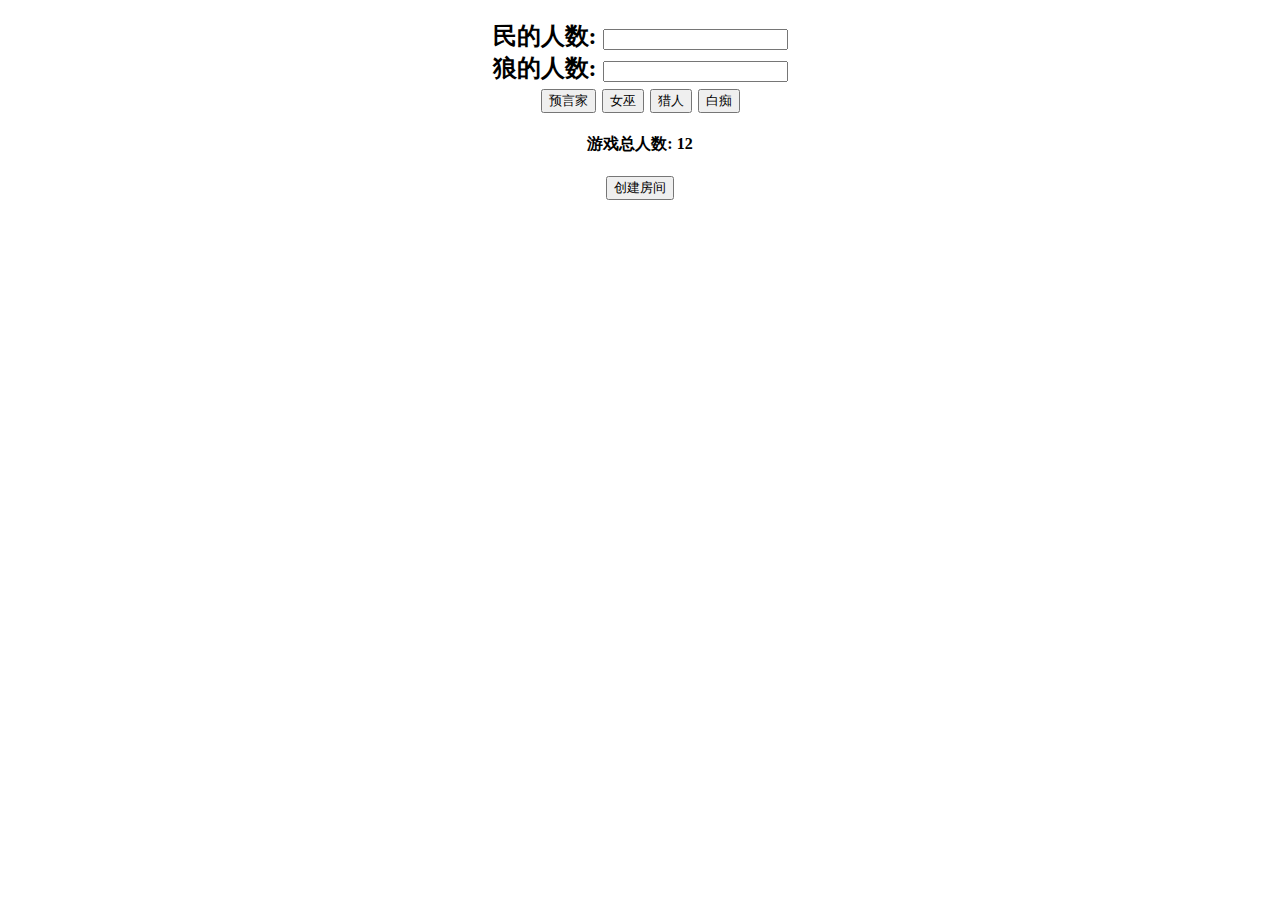
<file: src/Websites/CreateRoom/index.html>
<!DOCTYPE html>
<html lang="en" >

<head>
  <meta charset="UTF-8">
  <title>A Pen by  jackzhaolt</title>
  
  
  
      <link rel="stylesheet" href="css/style.css">

  
</head>

<body>

  <form>
  <div class = "page">
  <h2>民的人数: <input type="text" name="民的人数"><br>
    狼的人数: <input type="text" name="狼的人数"><br>
    <div class = "god">
    <button type="button" >预言家</button>
    <button type="button" >女巫</button>
    <button type="button" >猎人</button>
    <button type="button" >白痴</button>
     </div>
    </h2>
    <h4>游戏总人数: 12</h4>
  <button type="button" onclick=a href="url">创建房间</button>
    </div>
  
</form>
  
  

</body>

</html>
</file>
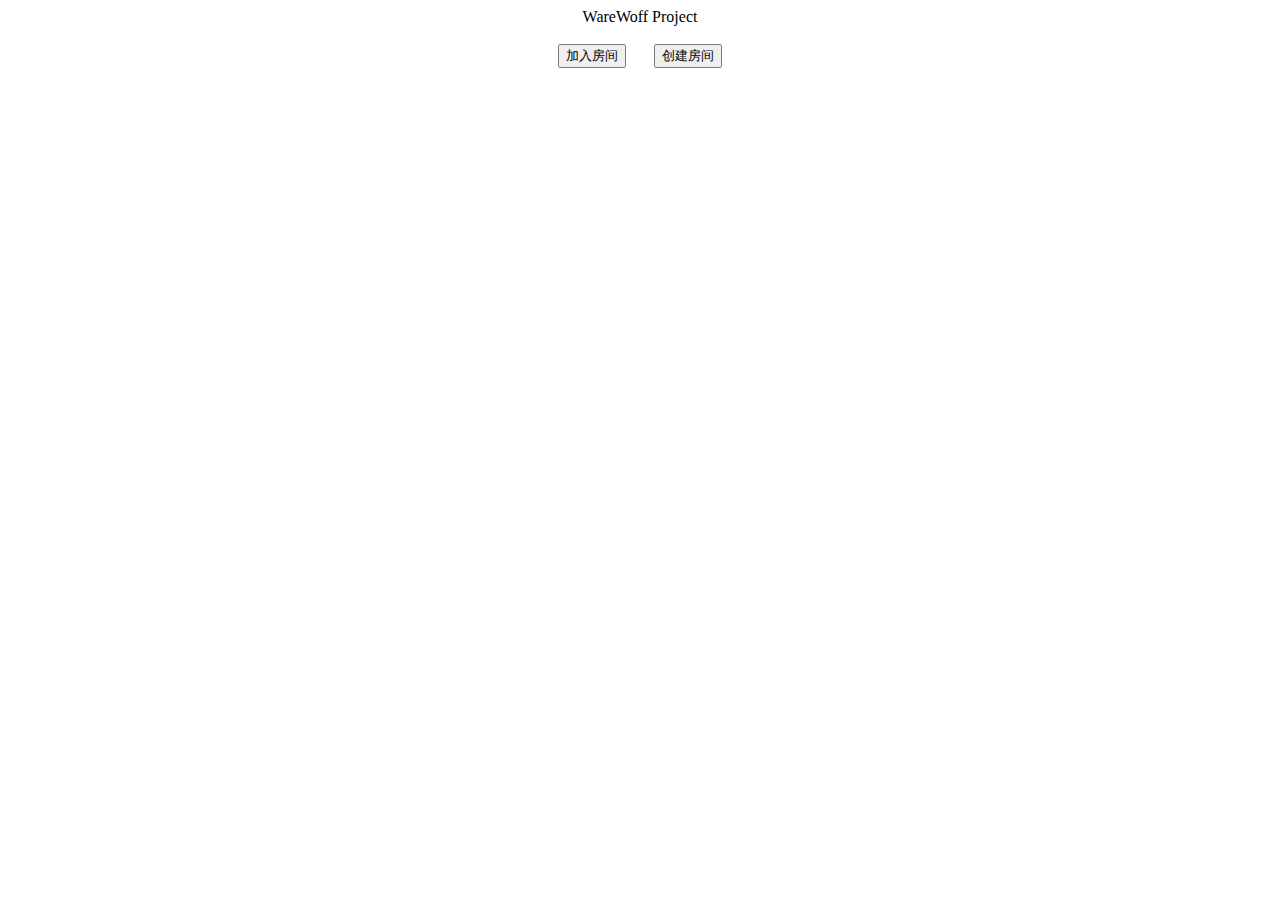
<file: src/Websites/InitialPage/index.html>
<!DOCTYPE html>
<html lang="en" >

<head>
  <meta charset="UTF-8">
  <title>A Pen by  jackzhaolt</title>
  
  
  
      <link rel="stylesheet" href="css/style.css">

  
</head>

<body>

  <html>
  <head> <center>WareWoff Project</center></head>
  <body>
    <div class="space">&nbsp;</div>
    <div class="botton" id="1"><button type="button" a href="url">加入房间</button>
      &nbsp;&nbsp;&nbsp;&nbsp;&nbsp;
      <button type="button" onclick=a href="url">创建房间</button>
      </div>
    
  </body>
</html>
  
  

</body>

</html>
</file>
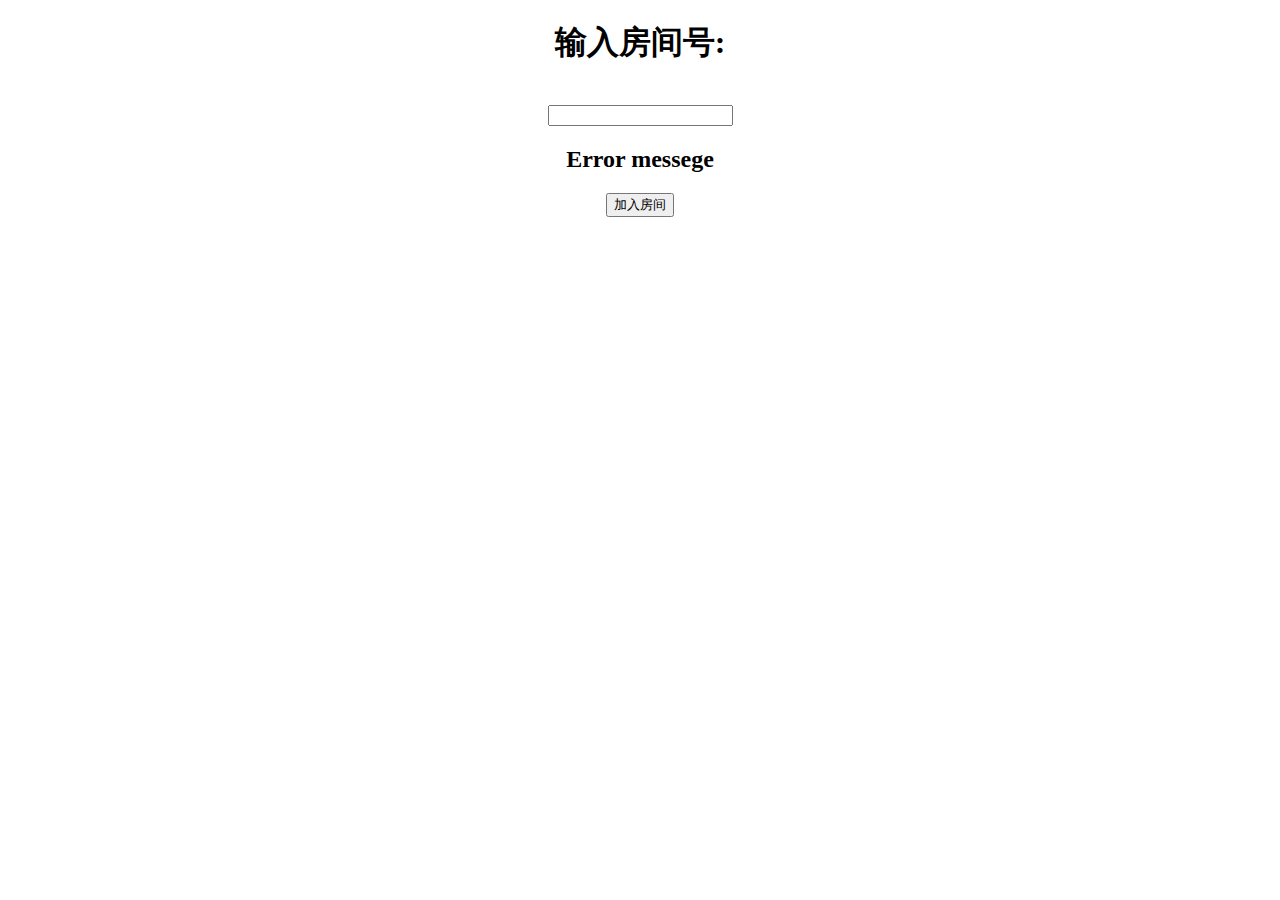
<file: src/Websites/JoinRoom/index.html>
<!DOCTYPE html>
<html lang="en" >

<head>
  <meta charset="UTF-8">
  <title>A Pen by  jackzhaolt</title>
  
  
  
      <link rel="stylesheet" href="css/style.css">

  
</head>

<body>

  <form>
  <div class = "page">
  <h1>输入房间号:</h1><br>
  <input type="text" name="输入房间号"><br>
  <h2> Error messege</h2>
  <button type="button" onclick=a href="url">加入房间</button>
    </div>
</form>
  
  

</body>

</html>
</file>
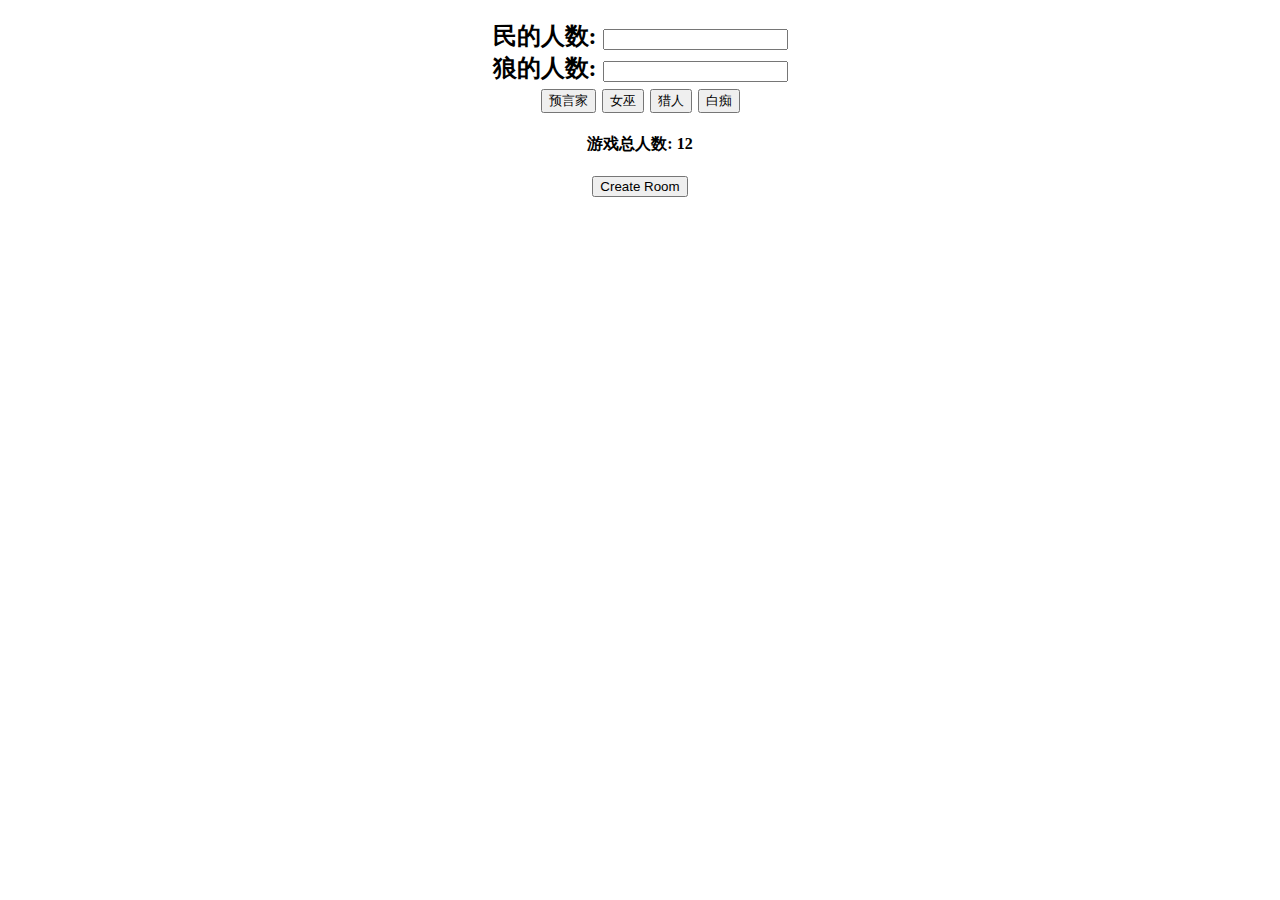
<file: src/Websites/CreateRoom/CreateRoom.html>
<!DOCTYPE html>
<html lang="en" >

<head>
  <meta charset="UTF-8">
  <title>Create Room</title>
  
  
  
      <link rel="stylesheet" href="css/style.css">
</head>

<body>

  <form>
  <div class = "page">
  <h2>民的人数: <input type="text" name="民的人数"><br>
    狼的人数: <input type="text" name="狼的人数"><br>
    <div class = "god">
    <button type="button" >预言家</button>
    <button type="button" >女巫</button>
    <button type="button" >猎人</button>
    <button type="button" >白痴</button>
     </div>
    </h2>
    <h4>游戏总人数: 12</h4>
	<a href="..\GameRoom\GameRoom.html"> 
		<button>Create Room</button>
		</a>
    </div>
  
</form>
  
  

</body>

</html>
</file>
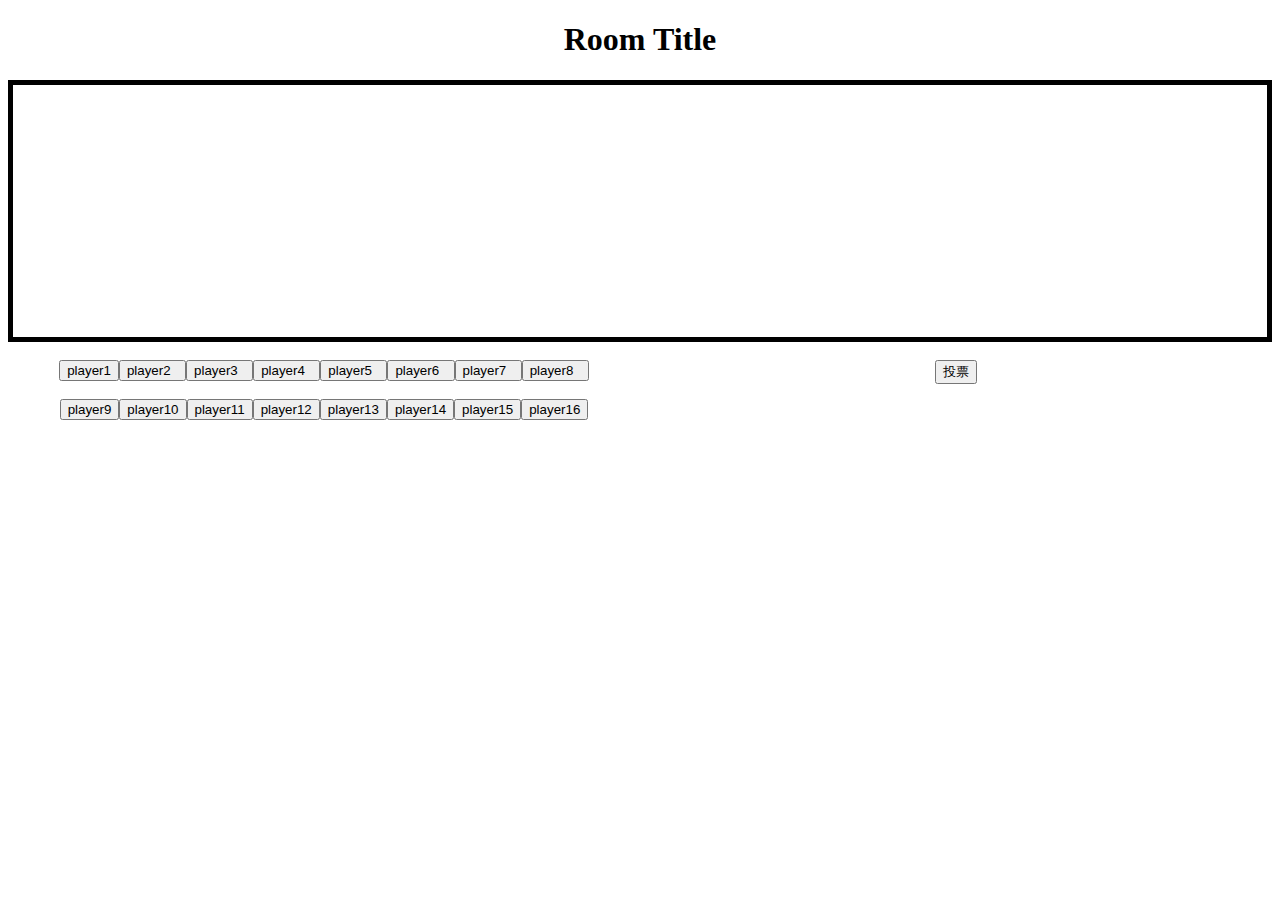
<file: src/Websites/GameRoom/GameRoom.html>
<!DOCTYPE html>
<html lang="en" >

<head>
  <meta charset="UTF-8">
  <title>Game Room</title>
  
  
  
  
  
</head>

<body>

  <style>
  .thin-black-border {
    border-color: black;
    border-width: 5px;
    border-style: solid;
  }
  
  .thin-black-border2 {
    border-color: black;
    border-width: 2.5px;
    border-style: solid;
  }
  
  label {
    display: block;
    margin: 20 1 5 10px;
  }
  
</style>

<div>
  <h1 style="text-align:center">Room Title</h1>
  <div class="thin-black-border">
    <br />
    <br />
    <br />
    <br />
    <br />
    <br />
    <br />
    <br />
    <br />
    <br />
    <br />
    <br />
    <br />
    <br />
  </div>
  <br />
<!--  <div id="main" style="width:100%">
    
    <div id="left" style="float:left; width:49.67%" class="thin-black-border2">
     <button type="button">Click Me!</button>
      <button type="button">Click Me!</button>
      <button type="button">Click Me!</button>
      <button type="button">Click Me!</button>
      <button type="button">Click Me!</button>
      <button type="button">Click Me!</button>
      <button type="button">Click Me!</button>
      <button type="button">Click Me!</button>
      <br />
      <button type="button">Click Me!</button>
      <button type="button">Click Me!</button>
      <button type="button">Click Me!</button>
      <button type="button">Click Me!</button>
      <button type="button">Click Me!</button>
      <button type="button">Click Me!</button>
      <button type="button">Click Me!</button>
      <button type="button">Click Me!</button>
    </div>
    <div id="right" style="float:left; width:49.67%" class="thin-black-border2">
      fsdfsdfdsfds
    </div>
  </div>
-->
  <div>
    <form action="form_action.asp" method="get">
     <div style="float:left; width:50%;text-align:center">
    <div>
    <label><button name = "players" type="button" value="" />player1</label>
      
    <label><button name = "players" type="button" value="" />player2&nbsp;&nbsp;</label>
    <label><button name = "players" type="button" value="" />player3&nbsp;&nbsp;</label>
    <label><button name = "players" type="button" value="" />player4&nbsp;&nbsp;</label>
    <label><button name = "players" type="button" value="" />player5&nbsp;&nbsp;</label>
    <label><button name = "players" type="button" value="" />player6&nbsp;&nbsp;</label>
    <label><button name = "players" type="button" value="" />player7&nbsp;&nbsp;</label>
    <label><button name = "players" type="button" value="" />player8&nbsp;&nbsp;</label>
     </div>
        &nbsp;
     <div>
    <label><button name = "players" type="button" value="" />player9</label>
    <label><button name = "players" type="button" value="" />player10</label>
    <label><button name = "players" type="button" value="" />player11</label>
    <label><button name = "players" type="button" value="" />player12</label>
    <label><button name = "players" type="button" value="" />player13</label>
    <label><button name = "players" type="button" value="" />player14</label>
    <label><button name = "players" type="button" value="" />player15</label>
    <label><button name = "players" type="button" value="" />player16</label>
         </div>
     </div>
     <div style="float:left; width:50%;text-align:center">
    <input type="submit" value="投票" />
            </div>
    </form>
   </div>
 </div>
  
  

</body>

</html>
</file>
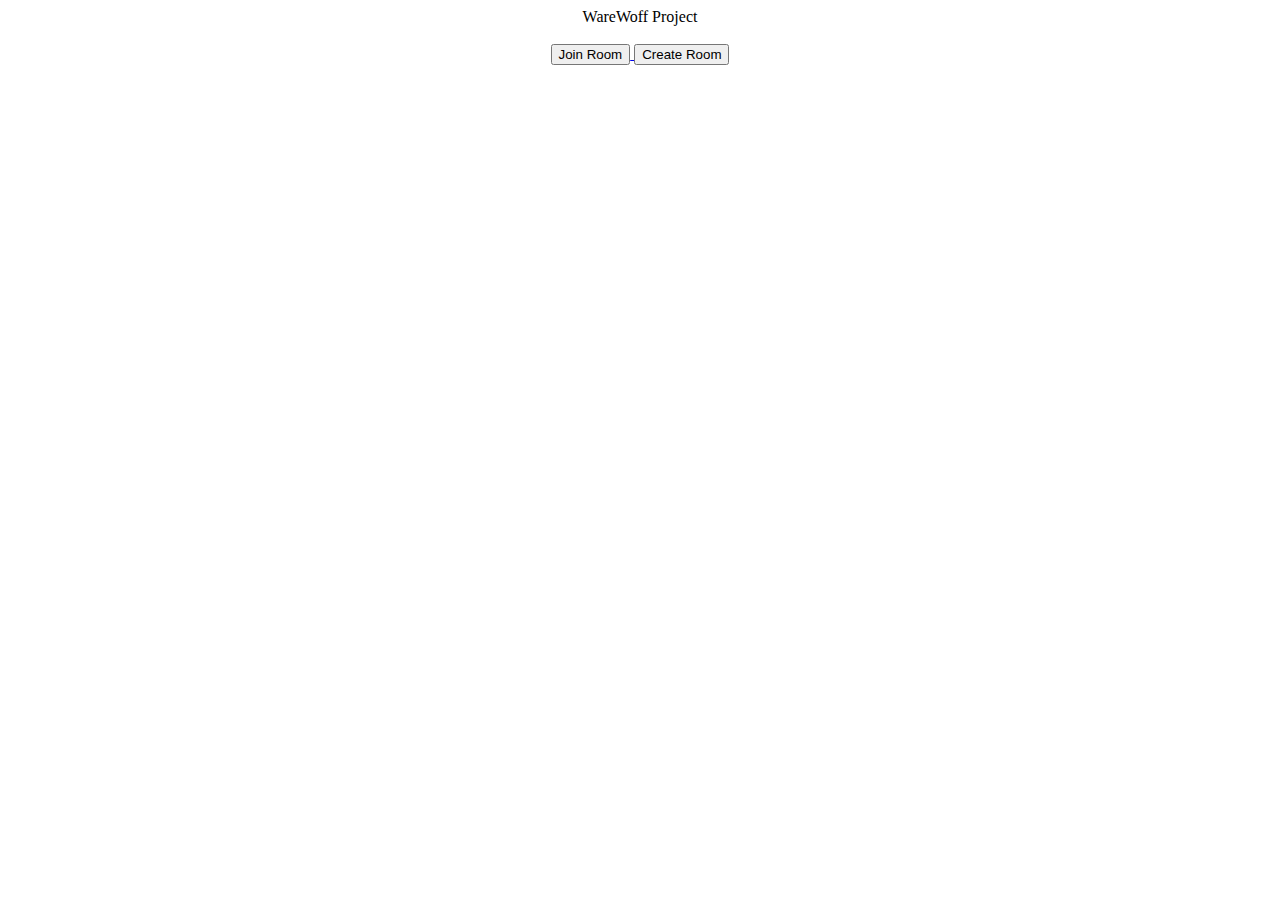
<file: src/Websites/InitialPage/InitialPage.html>
<!DOCTYPE html>
<html lang="en" >

<head>
  <meta charset="UTF-8">
  <title>Initial Page</title>
  
  
  
      <link rel="stylesheet" href="css/style.css">

  
</head>

<body>

  <html>
  <head> <center>WareWoff Project</center></head>
  <body>
    <div class="space">&nbsp;</div>
    <div class="botton">
		<a href="..\JoinRoom\JoinRoom.html">
		<button>Join Room</button>
		</a>
		<a href="..\CreateRoom\CreateRoom.html">
		<button>Create Room</button>
		</a>
    </div>
    
  </body>
</html>
  
  

</body>

</html>
</file>
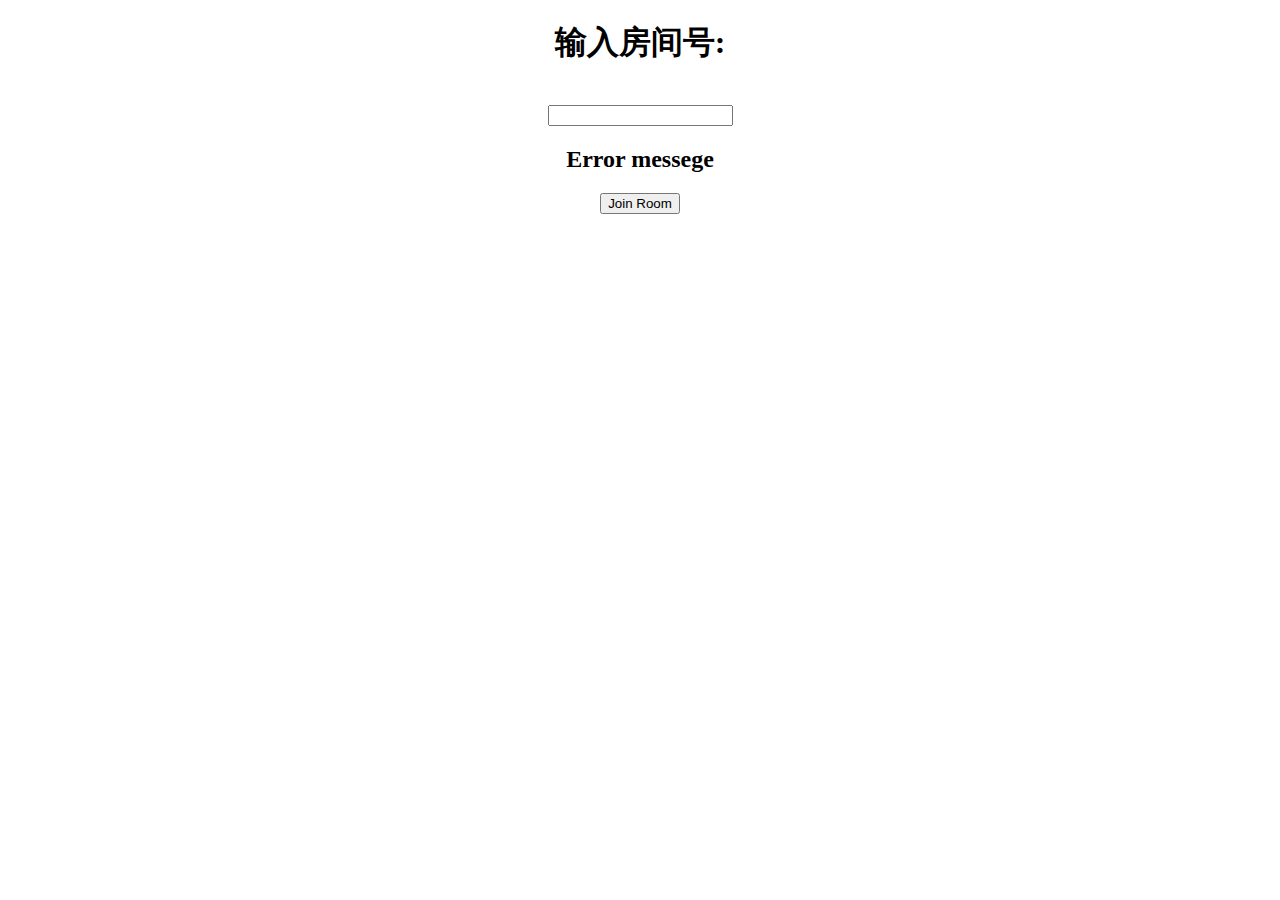
<file: src/Websites/JoinRoom/JoinRoom.html>
<!DOCTYPE html>
<html lang="en" >

<head>
  <meta charset="UTF-8">
  <title>Join Room</title>
  
  
  
      <link rel="stylesheet" href="css/style.css">

  
</head>

<body>

  <form>
  <div class = "page">
  <h1>输入房间号:</h1><br>
  <input type="text" name="输入房间号"><br>
  <h2> Error messege</h2>
  <a href="..\GameRoom\GameRoom.html"> 
		<button>Join Room</button>
		</a>
    </div>
</form>
  
  

</body>

</html>
</file>
<file: src/Websites/CreateRoom/css/style.css>
.page{
  text-align:center 
}
.god{
  
}
</file>
<file: src/Websites/InitialPage/css/style.css>
.botton{
  text-align:center
}
</file>
<file: src/Websites/JoinRoom/css/style.css>
.page{
  text-align:center 
}
</file>
